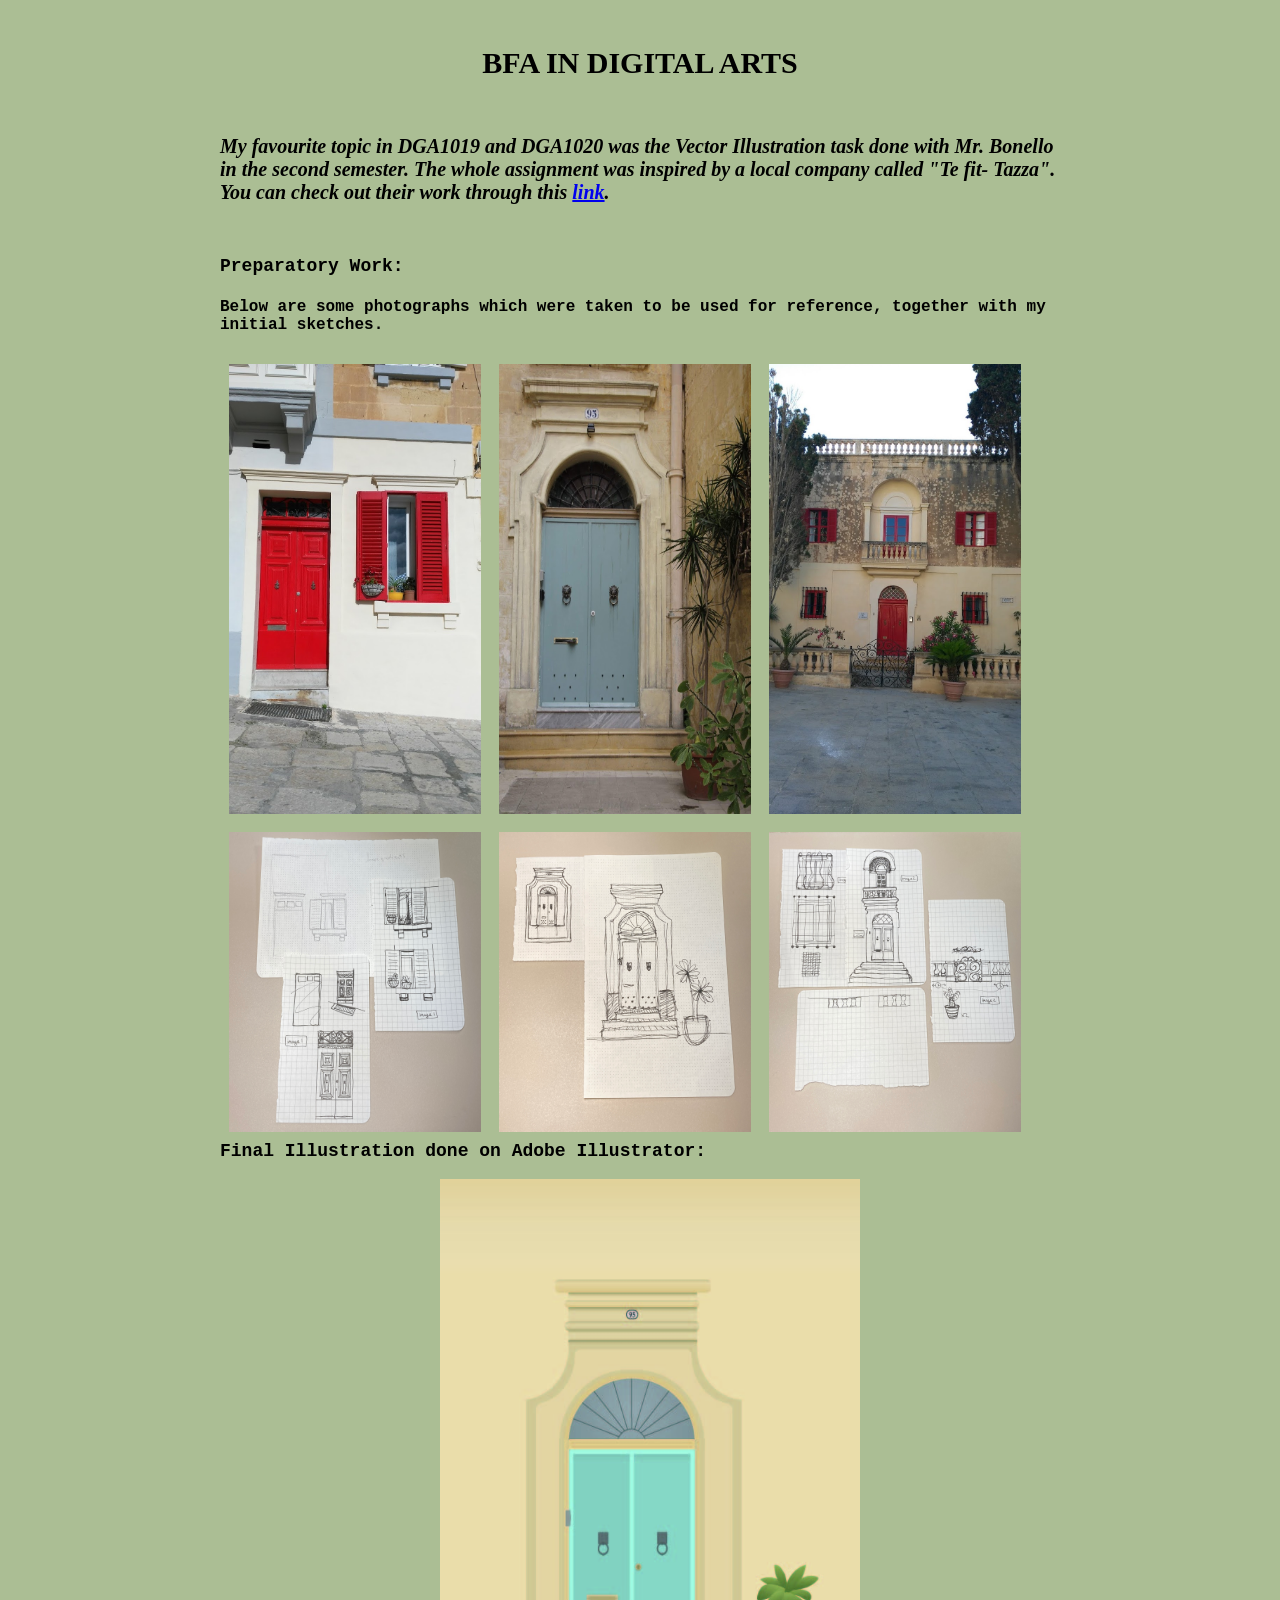
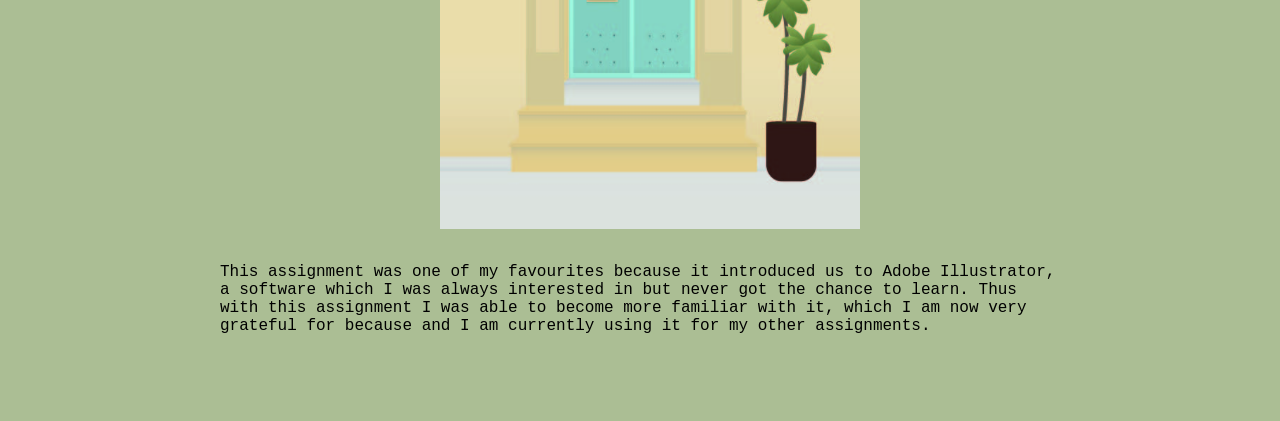
<file: index.html>
<!DOCTYPE html>
<html lang="en">
<head>
<meta charset="UTF-8">
<title>BFA Digital Arts</title>
<style>
    body {
      background-color: rgb(171, 190, 148);
    }
    </style>
<link href="style.css" rel="stylesheet" type="text/css">
</head>

<body> 
    <br>
	<h1 class="title">BFA IN DIGITAL ARTS</h1>
    <br>

    <h2 class="text">My favourite topic in DGA1019 and DGA1020 was the Vector Illustration task done with Mr. Bonello 
        in the second semester. The whole assignment was inspired by a local company called "Te fit- Tazza". You 
        can check out their work through this <a href="https://www.instagram.com/tefittazza/?hl=en">link</a>.</h2>
    <br>

    <h3>Preparatory Work:</h3>
    <h4>Below are some photographs which were taken to be used for reference, together with my initial sketches.</h4>
   
    <div class="imgsquares"><img src="img1.jpeg" alt="Image1"></div>
    <div class="imgsquares"><img src="img2.jpeg" alt="Image2"></div>
    <div class="imgsquares"><img src="img3.jpeg" alt="Image3"></div>
 
   <div class="imgsketch"><img src="sketch1.jpg" alt="Sketch1"></div>
   <div class="imgsketch"><img src="sketch2.jpg" alt="Sketch2"></div>
   <div class="imgsketch"><img src="sketch3.jpg" alt="Sketch3"></div>

   <h3>Final Illustration done on Adobe Illustrator:</h3>
  
   <div class="finalassignment"><img src="maltesefacade.jpg" alt="final"></div>

   <br>
   <p>This assignment was one of my favourites because it introduced us to Adobe Illustrator, a software which 
    I was always interested in but never got the chance to learn. Thus with this assignment I was able to become 
    more familiar with it, which I am now very grateful for because and I am currently using it for my other assignments.
    </p>

    <br><br><br>
        
</body>
</html>
</file>
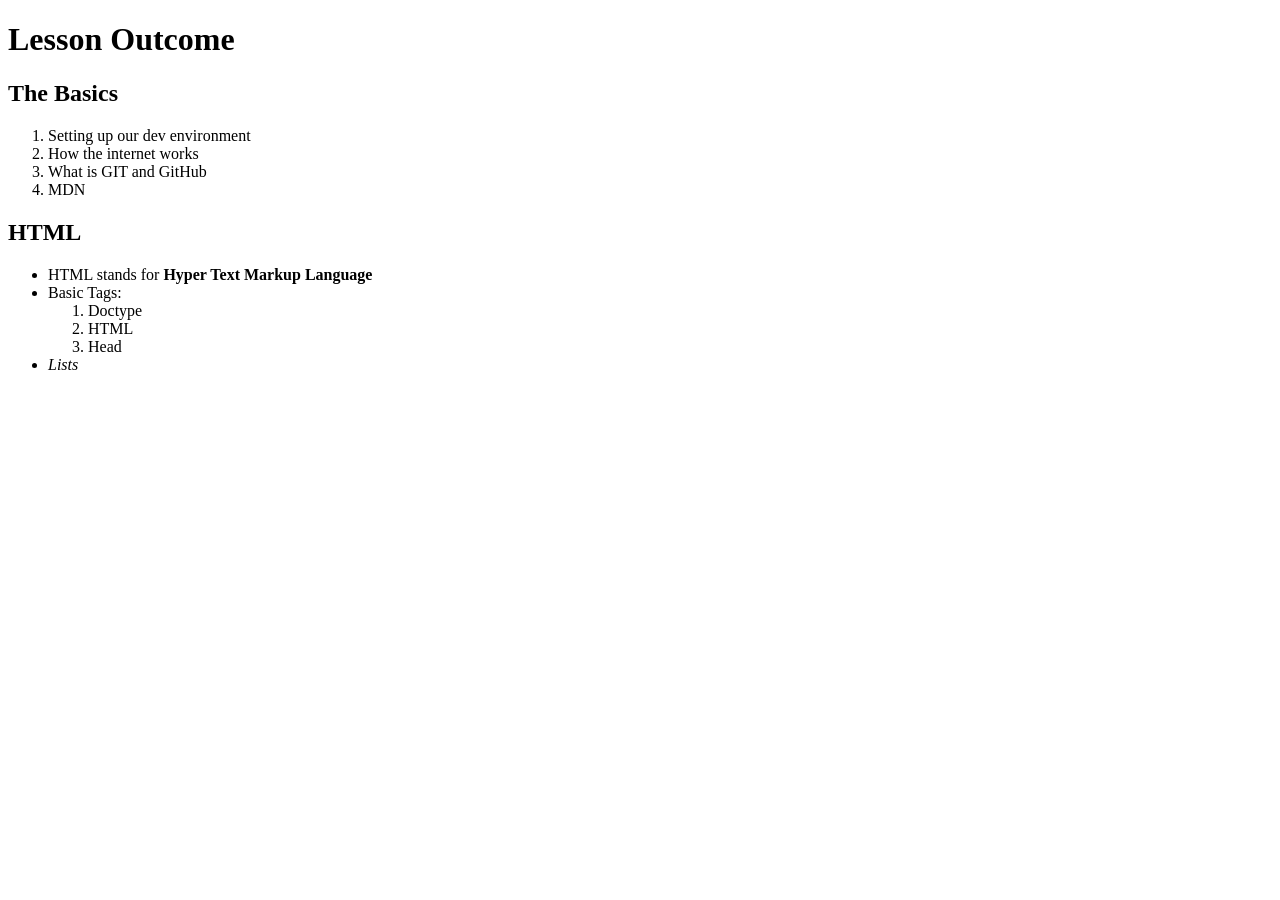
<file: html-basics-optionaltask.html>
<!DOCTYPE html>
<html lang="en">

<head>
    <meta charset="utf-8">
    <title>HTML Basics</title>
</head>

<body>
    <h1>Lesson Outcome</h1>
    <h2>The Basics</h2>
    <ol>
        <li>Setting up our dev environment</li>
        <li>How the internet works</li>
        <li>What is GIT and GitHub</li>
        <li>MDN</li>
    </ol>

    <h2>HTML</h2>

    <ul>
        <li>HTML stands for <strong>Hyper Text Markup Language</strong></li>
        <li>Basic Tags:
            <ol>
                <li>Doctype</li>
                <li>HTML</li>
                <li>Head</li>
            </ol>
        </li>
        <li><em>Lists</em></li>
    </ul>
</body>

</html>
</file>
<file: style.css>
body {
	max-width: 1024px;
	margin-left:220px;
	margin-right: 220px;
}

.title{
    font-size: 30px;
    text-align: center;
    font-family: Georgia, serif;
}

.text{
    font-size: 20px;
    font-style: italic;
    font-family: Georgia, serif;
}

h3{
    font-family: monospace;
    font-size: 18px; 
    font-weight: bold;
}

h4{
    font-family: monospace;
    font-size: 16px; 
}

.imgsquares img {
	width: 30%;
	height: 450px;
	display: block;
	float: left;
	padding: 9px;
}

.imgsketch img {
    width: 30%;
	height: 300px;
	display: block;
	float: left;
	padding: 9px;

}

.finalassignment img {
    width: 50%;
	height: 650px;
	display: block;
	padding-left: 220px;
}

p {
    font-family: monospace;
    font-size: 16px; 
}
</file>
